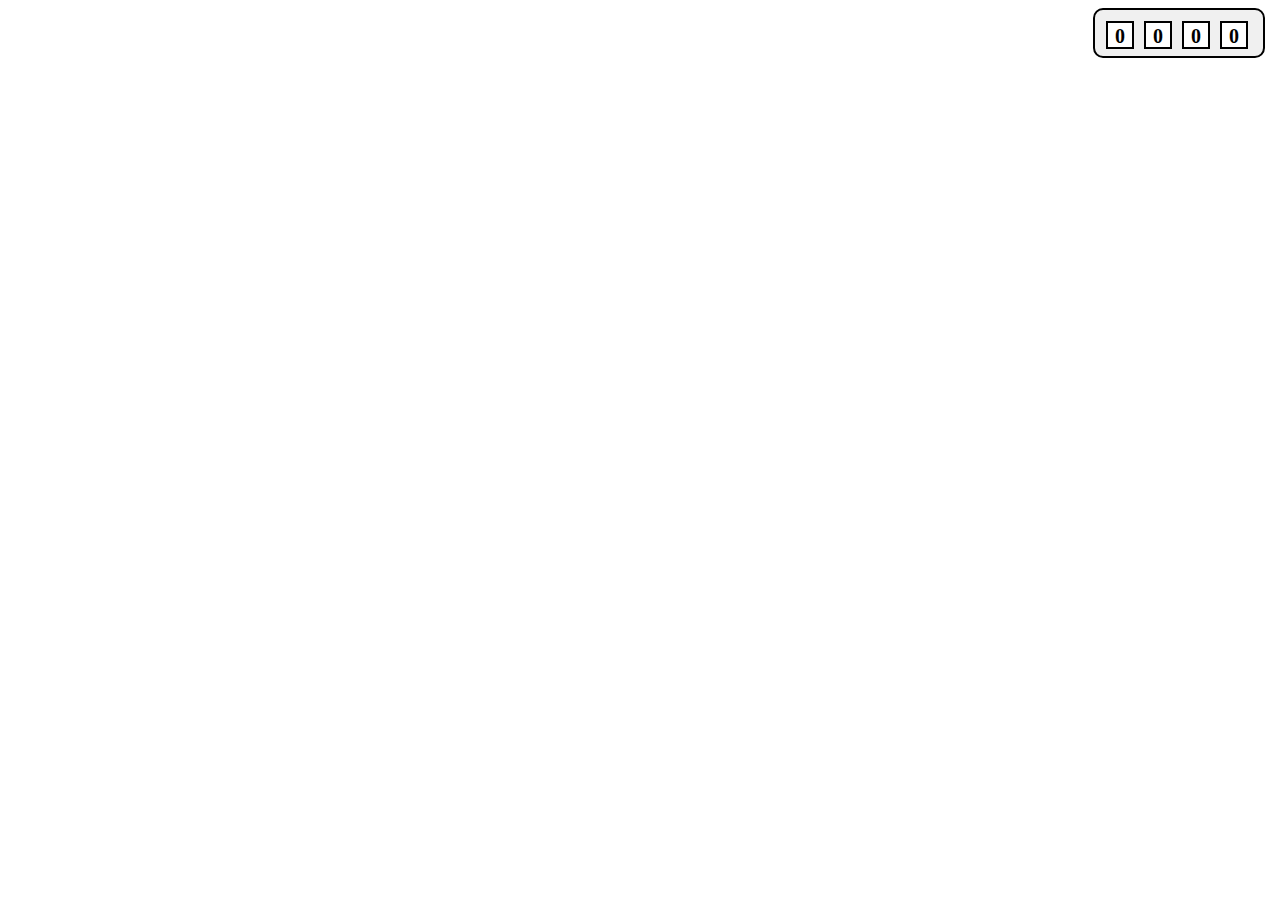
<file: task2.html>
<!DOCTYPE html>
<html>
<head>
    <title>My counter</title>

    <script src="http://ajax.googleapis.com/ajax/libs/jquery/1.8.2/jquery.min.js"></script>
</head>
<body>
<div class="hiddenValue">0</div>
<div class="counterDiv1">
    <div class="counterDiv2">0</div>
    <div class="counterDiv2">0</div>
    <div class="counterDiv2">0</div>
    <div class="counterDiv2">0</div>
</div>
<script type="text/javascript">
$(function(){
    var refresh = false;
    function extendCounter(value){
        if (value == undefined) value = 0;
        var div = $('.counterDiv1'); 
        div.width(div.width() + 34);
        div.prepend("<div class='counterDiv2'>"+ value +"</div>")
    };    
    function initCounter(value){
        value = zeroFill(value);
        var count = $('.counterDiv1 > div').length;
        if (value.length > count) {
            for (var i=0;i<value.length-count;i++){
                extendCounter();
            }            
        }
        $('.hiddenValue').text(value);
        $('.counterDiv2').each(function(index){
            $(this).text(value[index]);
        });             
    }
    function getValue(){        
        return $('.hiddenValue').text()
    }

    function incValue(inc){
        var value = parseInt(getValue());
        if (inc == undefined) inc = 1
        if (value >= 9999-inc) {
            if ((value+inc).toString().length > value.toString().length) extendCounter()
        }        
        setValue(value+inc);
    }
    function setValue(value){        
        value = zeroFill(value);
        $('.counterDiv2').each(function(index){
            $(this).text(value[index]);
        });
        $('.hiddenValue').text(value);         
    }
    function zeroFill(value){
        if (value < 1000){
            var strValue = ("0000" + value).slice(-4); // fills with zeros
        } else {
            var strValue = value.toString();
        }
        return strValue
    }

    $('.counterDiv1').click(function(){
        if (!refresh) {
            initCounter(getValue());
            refresh = setInterval(incValue, 10, 10101);
        } else {
            clearInterval(refresh);
            refresh = false;
        }       
    });
});

</script>
<style>
   .counterDiv1 {
    position: fixed; 
    background: #f0f0f0; /* Цвет фона */
    height: 30px;
    width: 152px;
    right: 15px;
    border: 2px solid;
    padding: 8px;
    border-radius: 10px;
    -moz-border-radius: 10px;
    -khtml-border-radius: 10px;
   }
   .counterDiv2 {
    height: 20px;
    width: 20px;
    background: white;
    border: 2px solid;
    padding: 2px;
    display: inline-block;
    margin: 3px;
    font-size: 20px;
    font-weight: bold;
    text-align:center;
   }
   .hiddenValue {
    display: none;
   }
  </style>

</body>
</html>
</file>
